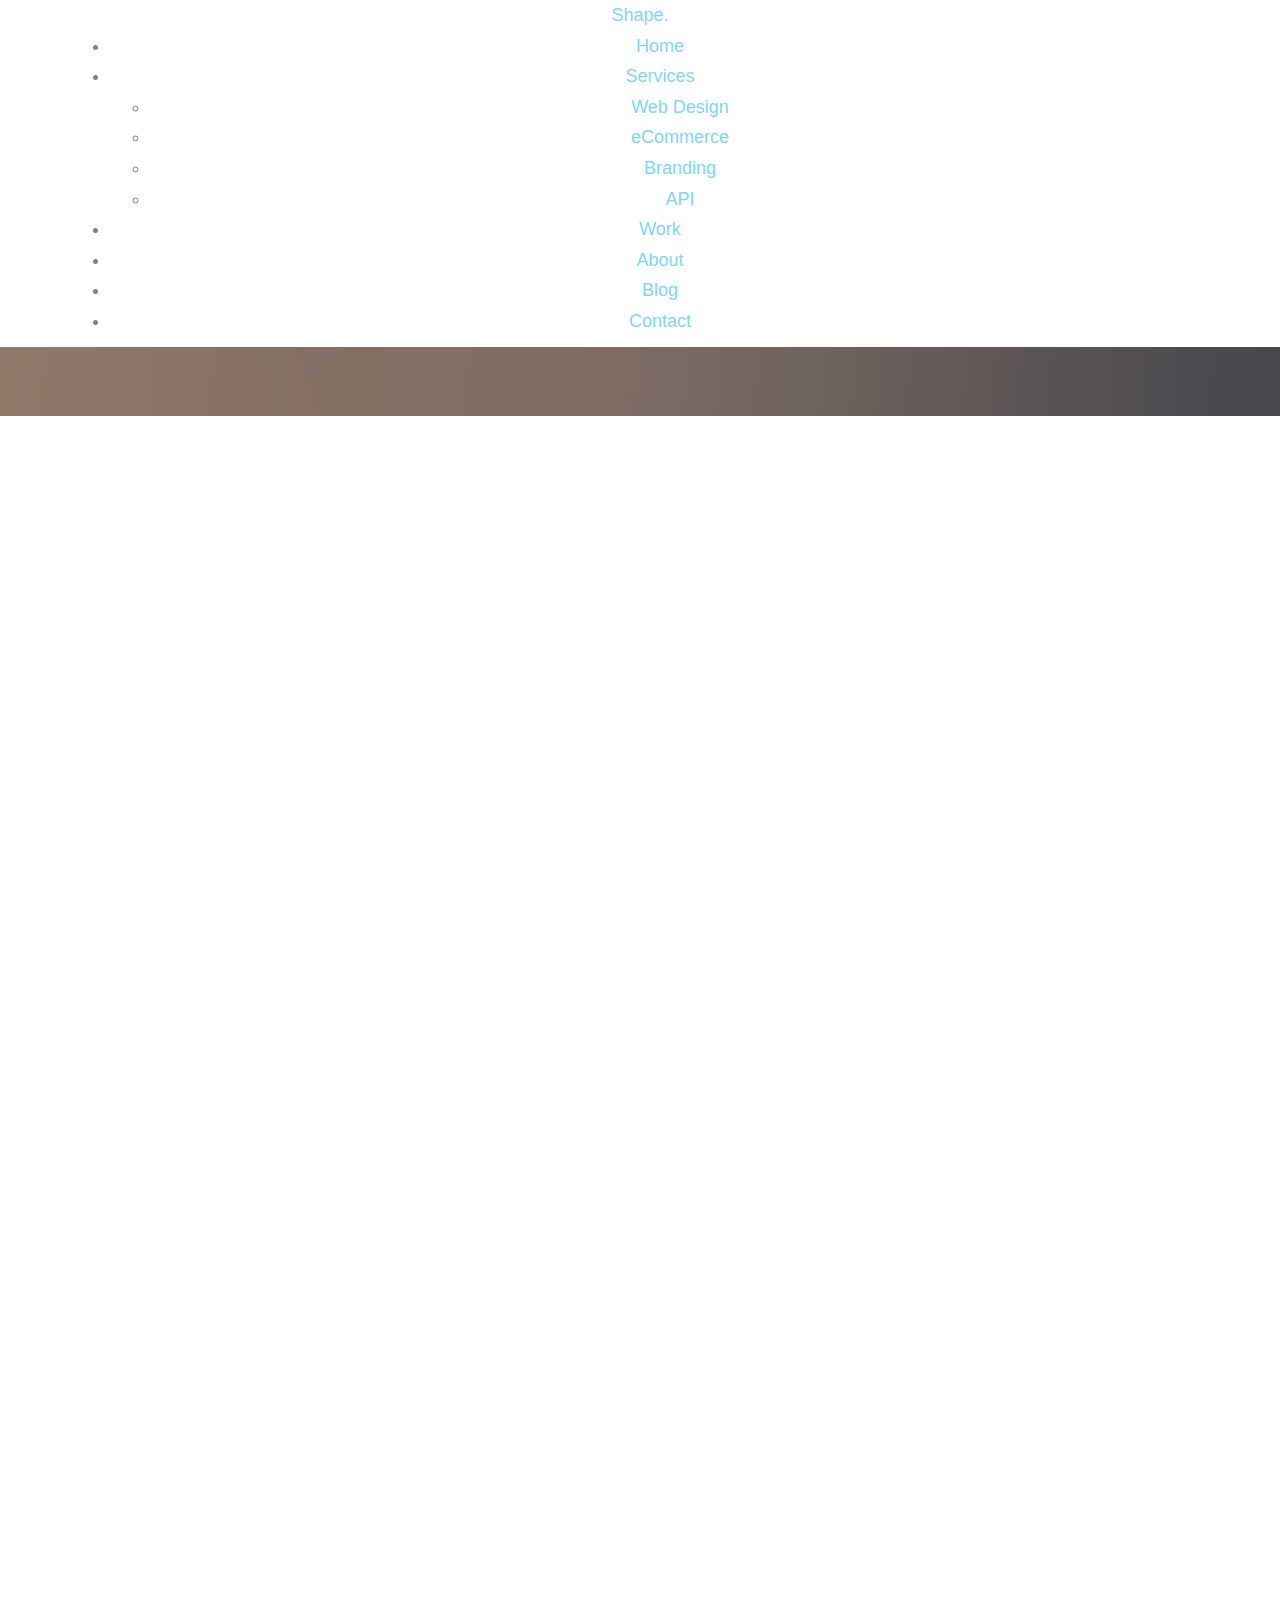
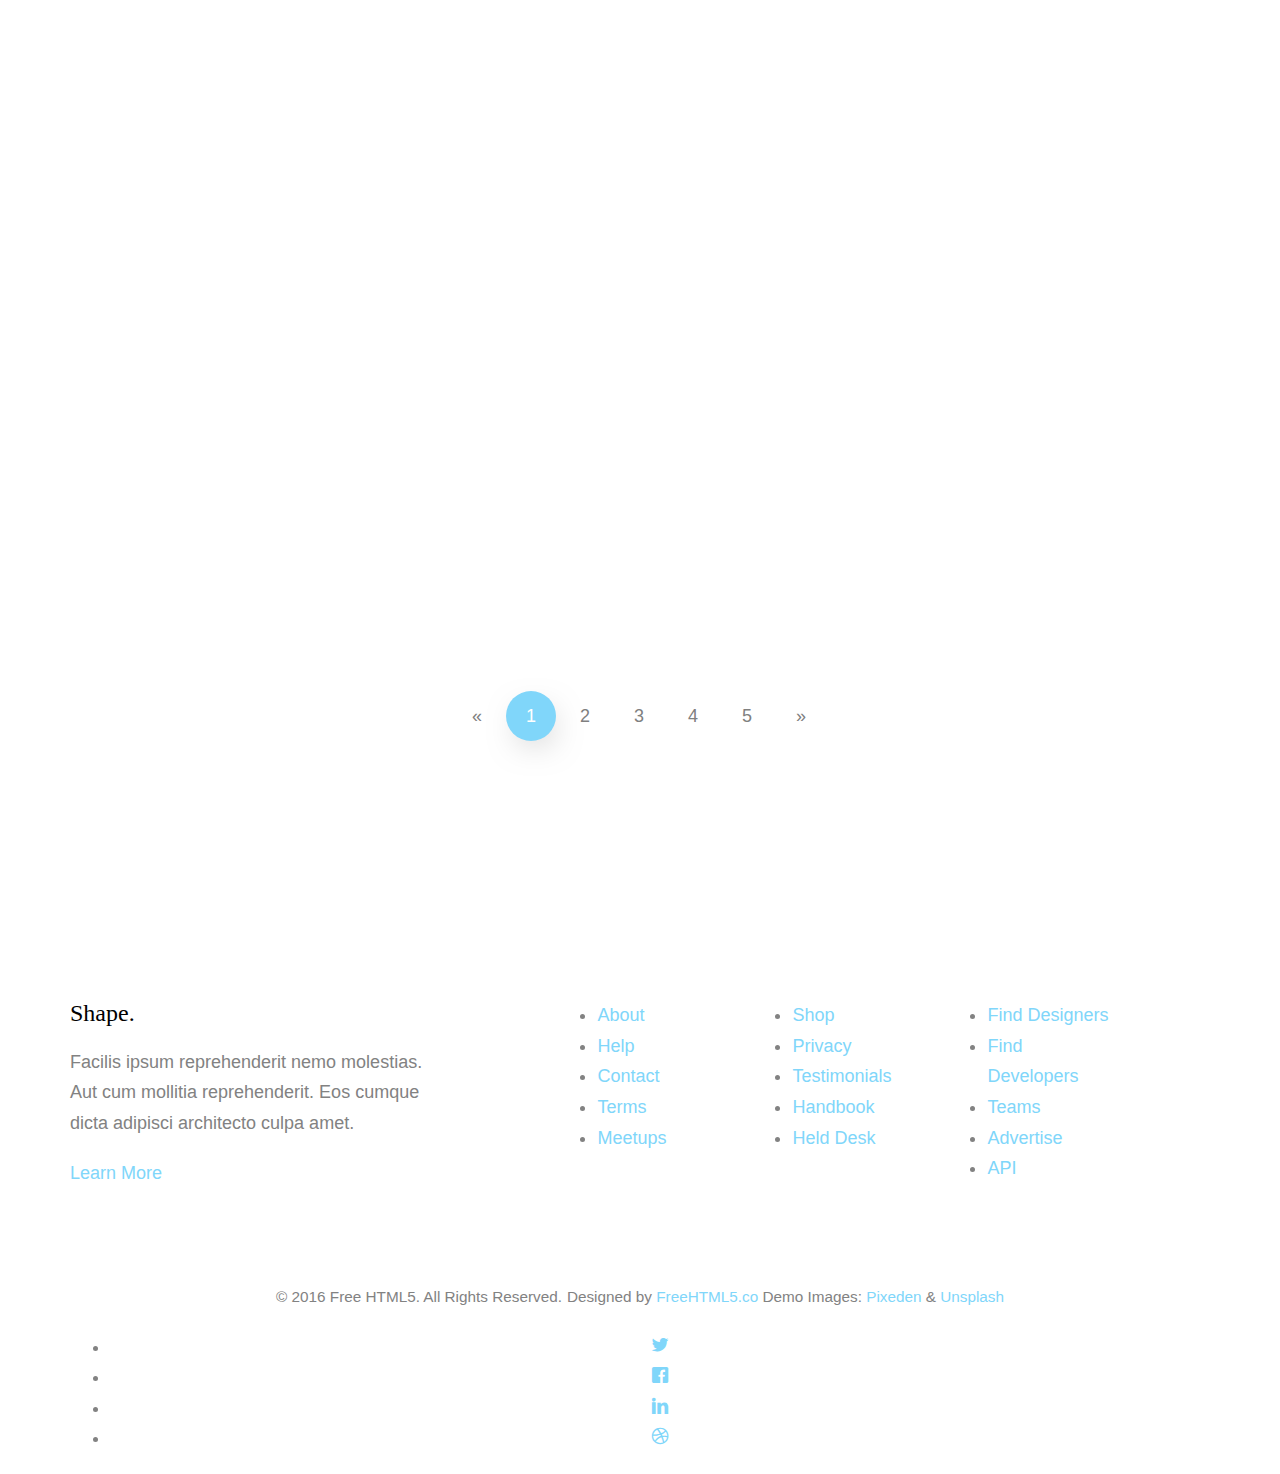
<file: blog.html>
<!DOCTYPE HTML>
<html>
	<head>
	<meta charset="utf-8">
	<meta http-equiv="X-UA-Compatible" content="IE=edge">
	<title>Shape &mdash; Free Website Template, Free HTML5 Template by FreeHTML5.co</title>
	<meta name="viewport" content="width=device-width, initial-scale=1">
	<meta name="description" content="Free HTML5 Website Template by FreeHTML5.co" />
	<meta name="keywords" content="free website templates, free html5, free template, free bootstrap, free website template, html5, css3, mobile first, responsive" />
	<meta name="author" content="FreeHTML5.co" />
	
	<!-- 
	//////////////////////////////////////////////////////

	FREE HTML5 TEMPLATE 
	DESIGNED & DEVELOPED by FreeHTML5.co
		
	Website: 		http://freehtml5.co/
	Email: 			info@freehtml5.co
	Twitter: 		http://twitter.com/fh5co
	Facebook: 		https://www.facebook.com/fh5co

	//////////////////////////////////////////////////////
	 -->

  	<!-- Facebook and Twitter integration -->
	<meta property="og:title" content=""/>
	<meta property="og:image" content=""/>
	<meta property="og:url" content=""/>
	<meta property="og:site_name" content=""/>
	<meta property="og:description" content=""/>
	<meta name="twitter:title" content="" />
	<meta name="twitter:image" content="" />
	<meta name="twitter:url" content="" />
	<meta name="twitter:card" content="" />

	<link href='https://fonts.googleapis.com/css?family=Work+Sans:400,300,600,400italic,700' rel='stylesheet' type='text/css'>
	
	<!-- Animate.css -->
	<link rel="stylesheet" href="css/animate.css">
	<!-- Icomoon Icon Fonts-->
	<link rel="stylesheet" href="css/icomoon.css">
	<!-- Bootstrap  -->
	<link rel="stylesheet" href="css/bootstrap.css">

	<!-- Magnific Popup -->
	<link rel="stylesheet" href="css/magnific-popup.css">

	<!-- Theme style  -->
	<link rel="stylesheet" href="css/style.css">

	<!-- Modernizr JS -->
	<script src="js/modernizr-2.6.2.min.js"></script>
	<!-- FOR IE9 below -->
	<!--[if lt IE 9]>
	<script src="js/respond.min.js"></script>
	<![endif]-->

	</head>
	<body>
		
	<div class="fh5co-loader"></div>
	
	<div id="page">
	<nav class="fh5co-nav" role="navigation">
		<div class="container">
			<div class="row">
				<div class="col-xs-12 text-center">
					<div id="fh5co-logo"><a href="index.html">Shape<span>.</span></a></div>
				</div>
				<div class="col-xs-12 text-center menu-1">
					<ul>
						<li><a href="index.html">Home</a></li>
						<li class="has-dropdown">
							<a href="services.html">Services</a>
							<ul class="dropdown">
								<li><a href="#">Web Design</a></li>
								<li><a href="#">eCommerce</a></li>
								<li><a href="#">Branding</a></li>
								<li><a href="#">API</a></li>
							</ul>
						</li>

						<li><a href="work.html">Work</a></li>
						<li><a href="about.html">About</a></li>
						<li class="active"><a href="blog.html">Blog</a></li>
						<li><a href="contact.html">Contact</a></li>
					</ul>
				</div>
			</div>
			
		</div>
	</nav>

	<header id="fh5co-header" class="fh5co-cover" role="banner" style="background-image:url(images/img_bg_1.jpg);">
		<div class="overlay"></div>
		<div class="container">
			<div class="row">
				<div class="col-md-12 col-md-offset-0 text-center">
					<div class="display-t">
						<div class="display-tc animate-box" data-animate-effect="fadeInUp">
							<h1 class="mb30">Our Blog</h1>
						</div>
					</div>
				</div>
			</div>
		</div>
	</header>

	

	<div id="fh5co-blog" class="fh5co-bg-section">
		<div class="container">
			<div class="row animate-box row-pb-md" data-animate-effect="fadeInUp">
				<div class="col-md-8 col-md-offset-2 text-center fh5co-heading">
					<span>Thoughts &amp; Ideas</span>
					<h2>Our Blog</h2>
					<p>Dignissimos asperiores vitae velit veniam totam fuga molestias accusamus alias autem provident. Odit ab aliquam dolor eius.</p>
				</div>
			</div>
			<div class="row">
				<div class="col-md-4 col-sm-4 animate-box" data-animate-effect="fadeInUp">
					<div class="fh5co-post">
						<span class="fh5co-date">Sep. 12th</span>
						<h3><a href="#">Web Design for the Future</a></h3>
						<p>Facilis ipsum reprehenderit nemo molestias. Aut cum mollitia reprehenderit. Eos cumque dicta adipisci architecto culpa amet.</p>
						<p class="author"><img src="images/person1.jpg" alt="Free HTML5 Bootstrap Template by FreeHTML5.co"> <cite> Mike Adam</cite></p>
					</div>
				</div>
				<div class="col-md-4 col-sm-4 animate-box" data-animate-effect="fadeInUp">
					<div class="fh5co-post">
						<span class="fh5co-date">Sep. 23rd</span>
						<h3><a href="#">Web Design for the Future</a></h3>
						<p>Facilis ipsum reprehenderit nemo molestias. Aut cum mollitia reprehenderit. Eos cumque dicta adipisci architecto culpa amet.</p>
						<p class="author"><img src="images/person1.jpg" alt="Free HTML5 Bootstrap Template by FreeHTML5.co"> <cite> Mike Adam</cite></p>
					</div>
				</div>
				<div class="col-md-4 col-sm-4 animate-box" data-animate-effect="fadeInUp">
					<div class="fh5co-post">
						<span class="fh5co-date">Sep. 24th</span>
						<h3><a href="#">Web Design for the Future</a></h3>
						<p>Facilis ipsum reprehenderit nemo molestias. Aut cum mollitia reprehenderit. Eos cumque dicta adipisci architecto culpa amet.</p>
						<p class="author"><img src="images/person1.jpg" alt="Free HTML5 Bootstrap Template by FreeHTML5.co"> <cite> Mike Adam</cite></p>
					</div>
				</div>

				<div class="col-md-4 col-sm-4 animate-box" data-animate-effect="fadeInUp">
					<div class="fh5co-post">
						<span class="fh5co-date">Sep. 12th</span>
						<h3><a href="#">Web Design for the Future</a></h3>
						<p>Facilis ipsum reprehenderit nemo molestias. Aut cum mollitia reprehenderit. Eos cumque dicta adipisci architecto culpa amet.</p>
						<p class="author"><img src="images/person1.jpg" alt="Free HTML5 Bootstrap Template by FreeHTML5.co"> <cite> Mike Adam</cite></p>
					</div>
				</div>
				<div class="col-md-4 col-sm-4 animate-box" data-animate-effect="fadeInUp">
					<div class="fh5co-post">
						<span class="fh5co-date">Sep. 23rd</span>
						<h3><a href="#">Web Design for the Future</a></h3>
						<p>Facilis ipsum reprehenderit nemo molestias. Aut cum mollitia reprehenderit. Eos cumque dicta adipisci architecto culpa amet.</p>
						<p class="author"><img src="images/person1.jpg" alt="Free HTML5 Bootstrap Template by FreeHTML5.co"> <cite> Mike Adam</cite></p>
					</div>
				</div>
				<div class="col-md-4 col-sm-4 animate-box" data-animate-effect="fadeInUp">
					<div class="fh5co-post">
						<span class="fh5co-date">Sep. 24th</span>
						<h3><a href="#">Web Design for the Future</a></h3>
						<p>Facilis ipsum reprehenderit nemo molestias. Aut cum mollitia reprehenderit. Eos cumque dicta adipisci architecto culpa amet.</p>
						<p class="author"><img src="images/person1.jpg" alt="Free HTML5 Bootstrap Template by FreeHTML5.co"> <cite> Mike Adam</cite></p>
					</div>
				</div>


				<div class="col-md-4 col-sm-4 animate-box" data-animate-effect="fadeInUp">
					<div class="fh5co-post">
						<span class="fh5co-date">Sep. 12th</span>
						<h3><a href="#">Web Design for the Future</a></h3>
						<p>Facilis ipsum reprehenderit nemo molestias. Aut cum mollitia reprehenderit. Eos cumque dicta adipisci architecto culpa amet.</p>
						<p class="author"><img src="images/person1.jpg" alt="Free HTML5 Bootstrap Template by FreeHTML5.co"> <cite> Mike Adam</cite></p>
					</div>
				</div>
				<div class="col-md-4 col-sm-4 animate-box" data-animate-effect="fadeInUp">
					<div class="fh5co-post">
						<span class="fh5co-date">Sep. 23rd</span>
						<h3><a href="#">Web Design for the Future</a></h3>
						<p>Facilis ipsum reprehenderit nemo molestias. Aut cum mollitia reprehenderit. Eos cumque dicta adipisci architecto culpa amet.</p>
						<p class="author"><img src="images/person1.jpg" alt="Free HTML5 Bootstrap Template by FreeHTML5.co"> <cite> Mike Adam</cite></p>
					</div>
				</div>
				<div class="col-md-4 col-sm-4 animate-box" data-animate-effect="fadeInUp">
					<div class="fh5co-post">
						<span class="fh5co-date">Sep. 24th</span>
						<h3><a href="#">Web Design for the Future</a></h3>
						<p>Facilis ipsum reprehenderit nemo molestias. Aut cum mollitia reprehenderit. Eos cumque dicta adipisci architecto culpa amet.</p>
						<p class="author"><img src="images/person1.jpg" alt="Free HTML5 Bootstrap Template by FreeHTML5.co"> <cite> Mike Adam</cite></p>
					</div>
				</div>

				<div class="col-md-12 text-center">
					<nav aria-label="Page navigation">
					  <ul class="pagination">
					    <li>
					      <a href="#" aria-label="Previous">
					        <span aria-hidden="true">&laquo;</span>
					      </a>
					    </li>
					    <li class="active"><a href="#">1</a></li>
					    <li><a href="#">2</a></li>
					    <li><a href="#">3</a></li>
					    <li><a href="#">4</a></li>
					    <li><a href="#">5</a></li>
					    <li>
					      <a href="#" aria-label="Next">
					        <span aria-hidden="true">&raquo;</span>
					      </a>
					    </li>
					  </ul>
					</nav>
				</div>
			</div>
		</div>
	</div>
	
	

	
	<div id="fh5co-started">
		<div class="container">
			<div class="row animate-box">
				<div class="col-md-8 col-md-offset-2 text-center fh5co-heading">
					<span>Let's work together</span>
					<h2>Start Your Project</h2>
					<p>Dignissimos asperiores vitae velit veniam totam fuga molestias accusamus alias autem provident. Odit ab aliquam dolor eius.</p>
					<p><button type="submit" class="btn btn-default">Get In Touch</button></p>
				</div>
			</div>
		</div>
	</div>

	<footer id="fh5co-footer" role="contentinfo">
		<div class="container">
			<div class="row row-pb-md">
				<div class="col-md-4 fh5co-widget ">
					<h3>Shape.</h3>
					<p>Facilis ipsum reprehenderit nemo molestias. Aut cum mollitia reprehenderit. Eos cumque dicta adipisci architecto culpa amet.</p>
					<p><a href="#">Learn More</a></p>
				</div>
				<div class="col-md-2 col-sm-4 col-xs-6 col-md-push-1 ">
					<ul class="fh5co-footer-links">
						<li><a href="#">About</a></li>
						<li><a href="#">Help</a></li>
						<li><a href="#">Contact</a></li>
						<li><a href="#">Terms</a></li>
						<li><a href="#">Meetups</a></li>
					</ul>
				</div>

				<div class="col-md-2 col-sm-4 col-xs-6 col-md-push-1 ">
					<ul class="fh5co-footer-links">
						<li><a href="#">Shop</a></li>
						<li><a href="#">Privacy</a></li>
						<li><a href="#">Testimonials</a></li>
						<li><a href="#">Handbook</a></li>
						<li><a href="#">Held Desk</a></li>
					</ul>
				</div>

				<div class="col-md-2 col-sm-4 col-xs-6 col-md-push-1 ">
					<ul class="fh5co-footer-links">
						<li><a href="#">Find Designers</a></li>
						<li><a href="#">Find Developers</a></li>
						<li><a href="#">Teams</a></li>
						<li><a href="#">Advertise</a></li>
						<li><a href="#">API</a></li>
					</ul>
				</div>
			</div>

			<div class="row copyright">
				<div class="col-md-12 text-center">
					<p>
						<small class="block">&copy; 2016 Free HTML5. All Rights Reserved.</small> 
						<small class="block">Designed by <a href="http://freehtml5.co/" target="_blank">FreeHTML5.co</a> Demo Images: <a href="http://pixeden.com/" target="_blank">Pixeden</a> &amp; <a href="http://unsplash.com/" target="_blank">Unsplash</a></small>
					</p>
					<p>
						<ul class="fh5co-social-icons">
							<li><a href="#"><i class="icon-twitter"></i></a></li>
							<li><a href="#"><i class="icon-facebook"></i></a></li>
							<li><a href="#"><i class="icon-linkedin"></i></a></li>
							<li><a href="#"><i class="icon-dribbble"></i></a></li>
						</ul>
					</p>
				</div>
			</div>

		</div>
	</footer>
	</div>

	<div class="gototop js-top">
		<a href="#" class="js-gotop"><i class="icon-arrow-up"></i></a>
	</div>
	
	<!-- jQuery -->
	<script src="js/jquery.min.js"></script>
	<!-- jQuery Easing -->
	<script src="js/jquery.easing.1.3.js"></script>
	<!-- Bootstrap -->
	<script src="js/bootstrap.min.js"></script>
	<!-- Waypoints -->
	<script src="js/jquery.waypoints.min.js"></script>
	<!-- countTo -->
	<script src="js/jquery.countTo.js"></script>
	<!-- Magnific Popup -->
	<script src="js/jquery.magnific-popup.min.js"></script>
	<script src="js/magnific-popup-options.js"></script>
	<!-- Main -->
	<script src="js/main.js"></script>

	</body>
</html>
</file>
<file: css/icomoon.css>
@font-face {
  font-family: 'icomoon';
  src:  url('../fonts/icomoon/icomoon.eot?6iuir');
  src:  url('../fonts/icomoon/icomoon.eot?6iuir#iefix') format('embedded-opentype'),
    url('../fonts/icomoon/icomoon.ttf?6iuir') format('truetype'),
    url('../fonts/icomoon/icomoon.woff?6iuir') format('woff'),
    url('../fonts/icomoon/icomoon.svg?6iuir#icomoon') format('svg');
  font-weight: normal;
  font-style: normal;
}

[class^="icon-"], [class*=" icon-"] {
  /* use !important to prevent issues with browser extensions that change fonts */
  font-family: 'icomoon' !important;
  speak: none;
  font-style: normal;
  font-weight: normal;
  font-variant: normal;
  text-transform: none;
  line-height: 1;

  /* Better Font Rendering =========== */
  -webkit-font-smoothing: antialiased;
  -moz-osx-font-smoothing: grayscale;
}

.icon-eye:before {
  content: "\e000";
}
.icon-paper-clip:before {
  content: "\e001";
}
.icon-mail:before {
  content: "\e002";
}
.icon-toggle:before {
  content: "\e003";
}
.icon-layout:before {
  content: "\e004";
}
.icon-link:before {
  content: "\e005";
}
.icon-bell:before {
  content: "\e006";
}
.icon-lock:before {
  content: "\e007";
}
.icon-unlock:before {
  content: "\e008";
}
.icon-ribbon:before {
  content: "\e009";
}
.icon-image:before {
  content: "\e010";
}
.icon-signal:before {
  content: "\e011";
}
.icon-target:before {
  content: "\e012";
}
.icon-clipboard:before {
  content: "\e013";
}
.icon-clock:before {
  content: "\e014";
}
.icon-watch:before {
  content: "\e015";
}
.icon-air-play:before {
  content: "\e016";
}
.icon-camera:before {
  content: "\e017";
}
.icon-video:before {
  content: "\e018";
}
.icon-disc:before {
  content: "\e019";
}
.icon-printer:before {
  content: "\e020";
}
.icon-monitor:before {
  content: "\e021";
}
.icon-server:before {
  content: "\e022";
}
.icon-cog:before {
  content: "\e023";
}
.icon-heart:before {
  content: "\e024";
}
.icon-paragraph:before {
  content: "\e025";
}
.icon-align-justify:before {
  content: "\e026";
}
.icon-align-left:before {
  content: "\e027";
}
.icon-align-center:before {
  content: "\e028";
}
.icon-align-right:before {
  content: "\e029";
}
.icon-book:before {
  content: "\e030";
}
.icon-layers:before {
  content: "\e031";
}
.icon-stack:before {
  content: "\e032";
}
.icon-stack-2:before {
  content: "\e033";
}
.icon-paper:before {
  content: "\e034";
}
.icon-paper-stack:before {
  content: "\e035";
}
.icon-search:before {
  content: "\e036";
}
.icon-zoom-in:before {
  content: "\e037";
}
.icon-zoom-out:before {
  content: "\e038";
}
.icon-reply:before {
  content: "\e039";
}
.icon-circle-plus:before {
  content: "\e040";
}
.icon-circle-minus:before {
  content: "\e041";
}
.icon-circle-check:before {
  content: "\e042";
}
.icon-circle-cross:before {
  content: "\e043";
}
.icon-square-plus:before {
  content: "\e044";
}
.icon-square-minus:before {
  content: "\e045";
}
.icon-square-check:before {
  content: "\e046";
}
.icon-square-cross:before {
  content: "\e047";
}
.icon-microphone:before {
  content: "\e048";
}
.icon-record:before {
  content: "\e049";
}
.icon-skip-back:before {
  content: "\e050";
}
.icon-rewind:before {
  content: "\e051";
}
.icon-play:before {
  content: "\e052";
}
.icon-pause:before {
  content: "\e053";
}
.icon-stop:before {
  content: "\e054";
}
.icon-fast-forward:before {
  content: "\e055";
}
.icon-skip-forward:before {
  content: "\e056";
}
.icon-shuffle:before {
  content: "\e057";
}
.icon-repeat:before {
  content: "\e058";
}
.icon-folder:before {
  content: "\e059";
}
.icon-umbrella:before {
  content: "\e060";
}
.icon-moon:before {
  content: "\e061";
}
.icon-thermometer:before {
  content: "\e062";
}
.icon-drop:before {
  content: "\e063";
}
.icon-sun:before {
  content: "\e064";
}
.icon-cloud:before {
  content: "\e065";
}
.icon-cloud-upload:before {
  content: "\e066";
}
.icon-cloud-download:before {
  content: "\e067";
}
.icon-upload:before {
  content: "\e068";
}
.icon-download:before {
  content: "\e069";
}
.icon-location:before {
  content: "\e070";
}
.icon-location-2:before {
  content: "\e071";
}
.icon-map:before {
  content: "\e072";
}
.icon-battery:before {
  content: "\e073";
}
.icon-head:before {
  content: "\e074";
}
.icon-briefcase:before {
  content: "\e075";
}
.icon-speech-bubble:before {
  content: "\e076";
}
.icon-anchor:before {
  content: "\e077";
}
.icon-globe:before {
  content: "\e078";
}
.icon-box:before {
  content: "\e079";
}
.icon-reload:before {
  content: "\e080";
}
.icon-share:before {
  content: "\e081";
}
.icon-marquee:before {
  content: "\e082";
}
.icon-marquee-plus:before {
  content: "\e083";
}
.icon-marquee-minus:before {
  content: "\e084";
}
.icon-tag:before {
  content: "\e085";
}
.icon-power:before {
  content: "\e086";
}
.icon-command:before {
  content: "\e087";
}
.icon-alt:before {
  content: "\e088";
}
.icon-esc:before {
  content: "\e089";
}
.icon-bar-graph:before {
  content: "\e090";
}
.icon-bar-graph-2:before {
  content: "\e091";
}
.icon-pie-graph:before {
  content: "\e092";
}
.icon-star:before {
  content: "\e093";
}
.icon-arrow-left:before {
  content: "\e094";
}
.icon-arrow-right:before {
  content: "\e095";
}
.icon-arrow-up:before {
  content: "\e096";
}
.icon-arrow-down:before {
  content: "\e097";
}
.icon-volume:before {
  content: "\e098";
}
.icon-mute:before {
  content: "\e099";
}
.icon-content-right:before {
  content: "\e100";
}
.icon-content-left:before {
  content: "\e101";
}
.icon-grid:before {
  content: "\e102";
}
.icon-grid-2:before {
  content: "\e103";
}
.icon-columns:before {
  content: "\e104";
}
.icon-loader:before {
  content: "\e105";
}
.icon-bag:before {
  content: "\e106";
}
.icon-ban:before {
  content: "\e107";
}
.icon-flag:before {
  content: "\e108";
}
.icon-trash:before {
  content: "\e109";
}
.icon-expand:before {
  content: "\e110";
}
.icon-contract:before {
  content: "\e111";
}
.icon-maximize:before {
  content: "\e112";
}
.icon-minimize:before {
  content: "\e113";
}
.icon-plus:before {
  content: "\e114";
}
.icon-minus:before {
  content: "\e115";
}
.icon-check:before {
  content: "\e116";
}
.icon-cross:before {
  content: "\e117";
}
.icon-move:before {
  content: "\e118";
}
.icon-delete:before {
  content: "\e119";
}
.icon-menu:before {
  content: "\e120";
}
.icon-archive:before {
  content: "\e121";
}
.icon-inbox:before {
  content: "\e122";
}
.icon-outbox:before {
  content: "\e123";
}
.icon-file:before {
  content: "\e124";
}
.icon-file-add:before {
  content: "\e125";
}
.icon-file-subtract:before {
  content: "\e126";
}
.icon-help:before {
  content: "\e127";
}
.icon-open:before {
  content: "\e128";
}
.icon-ellipsis:before {
  content: "\e129";
}
.icon-add-to-list:before {
  content: "\e900";
}
.icon-classic-computer:before {
  content: "\e901";
}
.icon-controller-fast-backward:before {
  content: "\e902";
}
.icon-creative-commons-attribution:before {
  content: "\e903";
}
.icon-creative-commons-noderivs:before {
  content: "\e904";
}
.icon-creative-commons-noncommercial-eu:before {
  content: "\e905";
}
.icon-creative-commons-noncommercial-us:before {
  content: "\e906";
}
.icon-creative-commons-public-domain:before {
  content: "\e907";
}
.icon-creative-commons-remix:before {
  content: "\e908";
}
.icon-creative-commons-share:before {
  content: "\e909";
}
.icon-creative-commons-sharealike:before {
  content: "\e90a";
}
.icon-creative-commons:before {
  content: "\e90b";
}
.icon-document-landscape:before {
  content: "\e90c";
}
.icon-remove-user:before {
  content: "\e90d";
}
.icon-warning:before {
  content: "\e90e";
}
.icon-arrow-bold-down:before {
  content: "\e90f";
}
.icon-arrow-bold-left:before {
  content: "\e910";
}
.icon-arrow-bold-right:before {
  content: "\e911";
}
.icon-arrow-bold-up:before {
  content: "\e912";
}
.icon-arrow-down2:before {
  content: "\e913";
}
.icon-arrow-left2:before {
  content: "\e914";
}
.icon-arrow-long-down:before {
  content: "\e915";
}
.icon-arrow-long-left:before {
  content: "\e916";
}
.icon-arrow-long-right:before {
  content: "\e917";
}
.icon-arrow-long-up:before {
  content: "\e918";
}
.icon-arrow-right2:before {
  content: "\e919";
}
.icon-arrow-up2:before {
  content: "\e91a";
}
.icon-arrow-with-circle-down:before {
  content: "\e91b";
}
.icon-arrow-with-circle-left:before {
  content: "\e91c";
}
.icon-arrow-with-circle-right:before {
  content: "\e91d";
}
.icon-arrow-with-circle-up:before {
  content: "\e91e";
}
.icon-bookmark:before {
  content: "\e91f";
}
.icon-bookmarks:before {
  content: "\e920";
}
.icon-chevron-down:before {
  content: "\e921";
}
.icon-chevron-left:before {
  content: "\e922";
}
.icon-chevron-right:before {
  content: "\e923";
}
.icon-chevron-small-down:before {
  content: "\e924";
}
.icon-chevron-small-left:before {
  content: "\e925";
}
.icon-chevron-small-right:before {
  content: "\e926";
}
.icon-chevron-small-up:before {
  content: "\e927";
}
.icon-chevron-thin-down:before {
  content: "\e928";
}
.icon-chevron-thin-left:before {
  content: "\e929";
}
.icon-chevron-thin-right:before {
  content: "\e92a";
}
.icon-chevron-thin-up:before {
  content: "\e92b";
}
.icon-chevron-up:before {
  content: "\e92c";
}
.icon-chevron-with-circle-down:before {
  content: "\e92d";
}
.icon-chevron-with-circle-left:before {
  content: "\e92e";
}
.icon-chevron-with-circle-right:before {
  content: "\e92f";
}
.icon-chevron-with-circle-up:before {
  content: "\e930";
}
.icon-cloud2:before {
  content: "\e931";
}
.icon-controller-fast-forward:before {
  content: "\e932";
}
.icon-controller-jump-to-start:before {
  content: "\e933";
}
.icon-controller-next:before {
  content: "\e934";
}
.icon-controller-paus:before {
  content: "\e935";
}
.icon-controller-play:before {
  content: "\e936";
}
.icon-controller-record:before {
  content: "\e937";
}
.icon-controller-stop:before {
  content: "\e938";
}
.icon-controller-volume:before {
  content: "\e939";
}
.icon-dot-single:before {
  content: "\e93a";
}
.icon-dots-three-horizontal:before {
  content: "\e93b";
}
.icon-dots-three-vertical:before {
  content: "\e93c";
}
.icon-dots-two-horizontal:before {
  content: "\e93d";
}
.icon-dots-two-vertical:before {
  content: "\e93e";
}
.icon-download2:before {
  content: "\e93f";
}
.icon-emoji-flirt:before {
  content: "\e940";
}
.icon-flow-branch:before {
  content: "\e941";
}
.icon-flow-cascade:before {
  content: "\e942";
}
.icon-flow-line:before {
  content: "\e943";
}
.icon-flow-parallel:before {
  content: "\e944";
}
.icon-flow-tree:before {
  content: "\e945";
}
.icon-install:before {
  content: "\e946";
}
.icon-layers2:before {
  content: "\e947";
}
.icon-open-book:before {
  content: "\e948";
}
.icon-resize-100:before {
  content: "\e949";
}
.icon-resize-full-screen:before {
  content: "\e94a";
}
.icon-save:before {
  content: "\e94b";
}
.icon-select-arrows:before {
  content: "\e94c";
}
.icon-sound-mute:before {
  content: "\e94d";
}
.icon-sound:before {
  content: "\e94e";
}
.icon-trash2:before {
  content: "\e94f";
}
.icon-triangle-down:before {
  content: "\e950";
}
.icon-triangle-left:before {
  content: "\e951";
}
.icon-triangle-right:before {
  content: "\e952";
}
.icon-triangle-up:before {
  content: "\e953";
}
.icon-uninstall:before {
  content: "\e954";
}
.icon-upload-to-cloud:before {
  content: "\e955";
}
.icon-upload2:before {
  content: "\e956";
}
.icon-add-user:before {
  content: "\e957";
}
.icon-address:before {
  content: "\e958";
}
.icon-adjust:before {
  content: "\e959";
}
.icon-air:before {
  content: "\e95a";
}
.icon-aircraft-landing:before {
  content: "\e95b";
}
.icon-aircraft-take-off:before {
  content: "\e95c";
}
.icon-aircraft:before {
  content: "\e95d";
}
.icon-align-bottom:before {
  content: "\e95e";
}
.icon-align-horizontal-middle:before {
  content: "\e95f";
}
.icon-align-left2:before {
  content: "\e960";
}
.icon-align-right2:before {
  content: "\e961";
}
.icon-align-top:before {
  content: "\e962";
}
.icon-align-vertical-middle:before {
  content: "\e963";
}
.icon-archive2:before {
  content: "\e964";
}
.icon-area-graph:before {
  content: "\e965";
}
.icon-attachment:before {
  content: "\e966";
}
.icon-awareness-ribbon:before {
  content: "\e967";
}
.icon-back-in-time:before {
  content: "\e968";
}
.icon-back:before {
  content: "\e969";
}
.icon-bar-graph2:before {
  content: "\e96a";
}
.icon-battery2:before {
  content: "\e96b";
}
.icon-beamed-note:before {
  content: "\e96c";
}
.icon-bell2:before {
  content: "\e96d";
}
.icon-blackboard:before {
  content: "\e96e";
}
.icon-block:before {
  content: "\e96f";
}
.icon-book2:before {
  content: "\e970";
}
.icon-bowl:before {
  content: "\e971";
}
.icon-box2:before {
  content: "\e972";
}
.icon-briefcase2:before {
  content: "\e973";
}
.icon-browser:before {
  content: "\e974";
}
.icon-brush:before {
  content: "\e975";
}
.icon-bucket:before {
  content: "\e976";
}
.icon-cake:before {
  content: "\e977";
}
.icon-calculator:before {
  content: "\e978";
}
.icon-calendar:before {
  content: "\e979";
}
.icon-camera2:before {
  content: "\e97a";
}
.icon-ccw:before {
  content: "\e97b";
}
.icon-chat:before {
  content: "\e97c";
}
.icon-check2:before {
  content: "\e97d";
}
.icon-circle-with-cross:before {
  content: "\e97e";
}
.icon-circle-with-minus:before {
  content: "\e97f";
}
.icon-circle-with-plus:before {
  content: "\e980";
}
.icon-circle:before {
  content: "\e981";
}
.icon-circular-graph:before {
  content: "\e982";
}
.icon-clapperboard:before {
  content: "\e983";
}
.icon-clipboard2:before {
  content: "\e984";
}
.icon-clock2:before {
  content: "\e985";
}
.icon-code:before {
  content: "\e986";
}
.icon-cog2:before {
  content: "\e987";
}
.icon-colours:before {
  content: "\e988";
}
.icon-compass:before {
  content: "\e989";
}
.icon-copy:before {
  content: "\e98a";
}
.icon-credit-card:before {
  content: "\e98b";
}
.icon-credit:before {
  content: "\e98c";
}
.icon-cross2:before {
  content: "\e98d";
}
.icon-cup:before {
  content: "\e98e";
}
.icon-cw:before {
  content: "\e98f";
}
.icon-cycle:before {
  content: "\e990";
}
.icon-database:before {
  content: "\e991";
}
.icon-dial-pad:before {
  content: "\e992";
}
.icon-direction:before {
  content: "\e993";
}
.icon-document:before {
  content: "\e994";
}
.icon-documents:before {
  content: "\e995";
}
.icon-drink:before {
  content: "\e996";
}
.icon-drive:before {
  content: "\e997";
}
.icon-drop2:before {
  content: "\e998";
}
.icon-edit:before {
  content: "\e999";
}
.icon-email:before {
  content: "\e99a";
}
.icon-emoji-happy:before {
  content: "\e99b";
}
.icon-emoji-neutral:before {
  content: "\e99c";
}
.icon-emoji-sad:before {
  content: "\e99d";
}
.icon-erase:before {
  content: "\e99e";
}
.icon-eraser:before {
  content: "\e99f";
}
.icon-export:before {
  content: "\e9a0";
}
.icon-eye2:before {
  content: "\e9a1";
}
.icon-feather:before {
  content: "\e9a2";
}
.icon-flag2:before {
  content: "\e9a3";
}
.icon-flash:before {
  content: "\e9a4";
}
.icon-flashlight:before {
  content: "\e9a5";
}
.icon-flat-brush:before {
  content: "\e9a6";
}
.icon-folder-images:before {
  content: "\e9a7";
}
.icon-folder-music:before {
  content: "\e9a8";
}
.icon-folder-video:before {
  content: "\e9a9";
}
.icon-folder2:before {
  content: "\e9aa";
}
.icon-forward:before {
  content: "\e9ab";
}
.icon-funnel:before {
  content: "\e9ac";
}
.icon-game-controller:before {
  content: "\e9ad";
}
.icon-gauge:before {
  content: "\e9ae";
}
.icon-globe2:before {
  content: "\e9af";
}
.icon-graduation-cap:before {
  content: "\e9b0";
}
.icon-grid2:before {
  content: "\e9b1";
}
.icon-hair-cross:before {
  content: "\e9b2";
}
.icon-hand:before {
  content: "\e9b3";
}
.icon-heart-outlined:before {
  content: "\e9b4";
}
.icon-heart2:before {
  content: "\e9b5";
}
.icon-help-with-circle:before {
  content: "\e9b6";
}
.icon-help2:before {
  content: "\e9b7";
}
.icon-home:before {
  content: "\e9b8";
}
.icon-hour-glass:before {
  content: "\e9b9";
}
.icon-image-inverted:before {
  content: "\e9ba";
}
.icon-image2:before {
  content: "\e9bb";
}
.icon-images:before {
  content: "\e9bc";
}
.icon-inbox2:before {
  content: "\e9bd";
}
.icon-infinity:before {
  content: "\e9be";
}
.icon-info-with-circle:before {
  content: "\e9bf";
}
.icon-info:before {
  content: "\e9c0";
}
.icon-key:before {
  content: "\e9c1";
}
.icon-keyboard:before {
  content: "\e9c2";
}
.icon-lab-flask:before {
  content: "\e9c3";
}
.icon-landline:before {
  content: "\e9c4";
}
.icon-language:before {
  content: "\e9c5";
}
.icon-laptop:before {
  content: "\e9c6";
}
.icon-leaf:before {
  content: "\e9c7";
}
.icon-level-down:before {
  content: "\e9c8";
}
.icon-level-up:before {
  content: "\e9c9";
}
.icon-lifebuoy:before {
  content: "\e9ca";
}
.icon-light-bulb:before {
  content: "\e9cb";
}
.icon-light-down:before {
  content: "\e9cc";
}
.icon-light-up:before {
  content: "\e9cd";
}
.icon-line-graph:before {
  content: "\e9ce";
}
.icon-link2:before {
  content: "\e9cf";
}
.icon-list:before {
  content: "\e9d0";
}
.icon-location-pin:before {
  content: "\e9d1";
}
.icon-location2:before {
  content: "\e9d2";
}
.icon-lock-open:before {
  content: "\e9d3";
}
.icon-lock2:before {
  content: "\e9d4";
}
.icon-log-out:before {
  content: "\e9d5";
}
.icon-login:before {
  content: "\e9d6";
}
.icon-loop:before {
  content: "\e9d7";
}
.icon-magnet:before {
  content: "\e9d8";
}
.icon-magnifying-glass:before {
  content: "\e9d9";
}
.icon-mail2:before {
  content: "\e9da";
}
.icon-man:before {
  content: "\e9db";
}
.icon-map2:before {
  content: "\e9dc";
}
.icon-mask:before {
  content: "\e9dd";
}
.icon-medal:before {
  content: "\e9de";
}
.icon-megaphone:before {
  content: "\e9df";
}
.icon-menu2:before {
  content: "\e9e0";
}
.icon-message:before {
  content: "\e9e1";
}
.icon-mic:before {
  content: "\e9e2";
}
.icon-minus2:before {
  content: "\e9e3";
}
.icon-mobile:before {
  content: "\e9e4";
}
.icon-modern-mic:before {
  content: "\e9e5";
}
.icon-moon2:before {
  content: "\e9e6";
}
.icon-mouse:before {
  content: "\e9e7";
}
.icon-music:before {
  content: "\e9e8";
}
.icon-network:before {
  content: "\e9e9";
}
.icon-new-message:before {
  content: "\e9ea";
}
.icon-new:before {
  content: "\e9eb";
}
.icon-news:before {
  content: "\e9ec";
}
.icon-note:before {
  content: "\e9ed";
}
.icon-notification:before {
  content: "\e9ee";
}
.icon-old-mobile:before {
  content: "\e9ef";
}
.icon-old-phone:before {
  content: "\e9f0";
}
.icon-palette:before {
  content: "\e9f1";
}
.icon-paper-plane:before {
  content: "\e9f2";
}
.icon-pencil:before {
  content: "\e9f3";
}
.icon-phone:before {
  content: "\e9f4";
}
.icon-pie-chart:before {
  content: "\e9f5";
}
.icon-pin:before {
  content: "\e9f6";
}
.icon-plus2:before {
  content: "\e9f7";
}
.icon-popup:before {
  content: "\e9f8";
}
.icon-power-plug:before {
  content: "\e9f9";
}
.icon-price-ribbon:before {
  content: "\e9fa";
}
.icon-price-tag:before {
  content: "\e9fb";
}
.icon-print:before {
  content: "\e9fc";
}
.icon-progress-empty:before {
  content: "\e9fd";
}
.icon-progress-full:before {
  content: "\e9fe";
}
.icon-progress-one:before {
  content: "\e9ff";
}
.icon-progress-two:before {
  content: "\ea00";
}
.icon-publish:before {
  content: "\ea01";
}
.icon-quote:before {
  content: "\ea02";
}
.icon-radio:before {
  content: "\ea03";
}
.icon-reply-all:before {
  content: "\ea04";
}
.icon-reply2:before {
  content: "\ea05";
}
.icon-retweet:before {
  content: "\ea06";
}
.icon-rocket:before {
  content: "\ea07";
}
.icon-round-brush:before {
  content: "\ea08";
}
.icon-rss:before {
  content: "\ea09";
}
.icon-ruler:before {
  content: "\ea0a";
}
.icon-scissors:before {
  content: "\ea0b";
}
.icon-share-alternitive:before {
  content: "\ea0c";
}
.icon-share2:before {
  content: "\ea0d";
}
.icon-shareable:before {
  content: "\ea0e";
}
.icon-shield:before {
  content: "\ea0f";
}
.icon-shop:before {
  content: "\ea10";
}
.icon-shopping-bag:before {
  content: "\ea11";
}
.icon-shopping-basket:before {
  content: "\ea12";
}
.icon-shopping-cart:before {
  content: "\ea13";
}
.icon-shuffle2:before {
  content: "\ea14";
}
.icon-signal2:before {
  content: "\ea15";
}
.icon-sound-mix:before {
  content: "\ea16";
}
.icon-sports-club:before {
  content: "\ea17";
}
.icon-spreadsheet:before {
  content: "\ea18";
}
.icon-squared-cross:before {
  content: "\ea19";
}
.icon-squared-minus:before {
  content: "\ea1a";
}
.icon-squared-plus:before {
  content: "\ea1b";
}
.icon-star-outlined:before {
  content: "\ea1c";
}
.icon-star2:before {
  content: "\ea1d";
}
.icon-stopwatch:before {
  content: "\ea1e";
}
.icon-suitcase:before {
  content: "\ea1f";
}
.icon-swap:before {
  content: "\ea20";
}
.icon-sweden:before {
  content: "\ea21";
}
.icon-switch:before {
  content: "\ea22";
}
.icon-tablet:before {
  content: "\ea23";
}
.icon-tag2:before {
  content: "\ea24";
}
.icon-text-document-inverted:before {
  content: "\ea25";
}
.icon-text-document:before {
  content: "\ea26";
}
.icon-text:before {
  content: "\ea27";
}
.icon-thermometer2:before {
  content: "\ea28";
}
.icon-thumbs-down:before {
  content: "\ea29";
}
.icon-thumbs-up:before {
  content: "\ea2a";
}
.icon-thunder-cloud:before {
  content: "\ea2b";
}
.icon-ticket:before {
  content: "\ea2c";
}
.icon-time-slot:before {
  content: "\ea2d";
}
.icon-tools:before {
  content: "\ea2e";
}
.icon-traffic-cone:before {
  content: "\ea2f";
}
.icon-tree:before {
  content: "\ea30";
}
.icon-trophy:before {
  content: "\ea31";
}
.icon-tv:before {
  content: "\ea32";
}
.icon-typing:before {
  content: "\ea33";
}
.icon-unread:before {
  content: "\ea34";
}
.icon-untag:before {
  content: "\ea35";
}
.icon-user:before {
  content: "\ea36";
}
.icon-users:before {
  content: "\ea37";
}
.icon-v-card:before {
  content: "\ea38";
}
.icon-video2:before {
  content: "\ea39";
}
.icon-vinyl:before {
  content: "\ea3a";
}
.icon-voicemail:before {
  content: "\ea3b";
}
.icon-wallet:before {
  content: "\ea3c";
}
.icon-water:before {
  content: "\ea3d";
}
.icon-px-with-circle:before {
  content: "\ea3e";
}
.icon-px:before {
  content: "\ea3f";
}
.icon-basecamp:before {
  content: "\ea40";
}
.icon-behance:before {
  content: "\ea41";
}
.icon-creative-cloud:before {
  content: "\ea42";
}
.icon-dropbox:before {
  content: "\ea43";
}
.icon-evernote:before {
  content: "\ea44";
}
.icon-flattr:before {
  content: "\ea45";
}
.icon-foursquare:before {
  content: "\ea46";
}
.icon-google-drive:before {
  content: "\ea47";
}
.icon-google-hangouts:before {
  content: "\ea48";
}
.icon-grooveshark:before {
  content: "\ea49";
}
.icon-icloud:before {
  content: "\ea4a";
}
.icon-mixi:before {
  content: "\ea4b";
}
.icon-onedrive:before {
  content: "\ea4c";
}
.icon-paypal:before {
  content: "\ea4d";
}
.icon-picasa:before {
  content: "\ea4e";
}
.icon-qq:before {
  content: "\ea4f";
}
.icon-rdio-with-circle:before {
  content: "\ea50";
}
.icon-renren:before {
  content: "\ea51";
}
.icon-scribd:before {
  content: "\ea52";
}
.icon-sina-weibo:before {
  content: "\ea53";
}
.icon-skype-with-circle:before {
  content: "\ea54";
}
.icon-skype:before {
  content: "\ea55";
}
.icon-slideshare:before {
  content: "\ea56";
}
.icon-smashing:before {
  content: "\ea57";
}
.icon-soundcloud:before {
  content: "\ea58";
}
.icon-spotify-with-circle:before {
  content: "\ea59";
}
.icon-spotify:before {
  content: "\ea5a";
}
.icon-swarm:before {
  content: "\ea5b";
}
.icon-vine-with-circle:before {
  content: "\ea5c";
}
.icon-vine:before {
  content: "\ea5d";
}
.icon-vk-alternitive:before {
  content: "\ea5e";
}
.icon-vk-with-circle:before {
  content: "\ea5f";
}
.icon-vk:before {
  content: "\ea60";
}
.icon-xing-with-circle:before {
  content: "\ea61";
}
.icon-xing:before {
  content: "\ea62";
}
.icon-yelp:before {
  content: "\ea63";
}
.icon-dribbble-with-circle:before {
  content: "\ea64";
}
.icon-dribbble:before {
  content: "\ea65";
}
.icon-facebook-with-circle:before {
  content: "\ea66";
}
.icon-facebook:before {
  content: "\ea67";
}
.icon-flickr-with-circle:before {
  content: "\ea68";
}
.icon-flickr:before {
  content: "\ea69";
}
.icon-github-with-circle:before {
  content: "\ea6a";
}
.icon-github:before {
  content: "\ea6b";
}
.icon-google-with-circle:before {
  content: "\ea6c";
}
.icon-google:before {
  content: "\ea6d";
}
.icon-instagram-with-circle:before {
  content: "\ea6e";
}
.icon-instagram:before {
  content: "\ea6f";
}
.icon-lastfm-with-circle:before {
  content: "\ea70";
}
.icon-lastfm:before {
  content: "\ea71";
}
.icon-linkedin-with-circle:before {
  content: "\ea72";
}
.icon-linkedin:before {
  content: "\ea73";
}
.icon-pinterest-with-circle:before {
  content: "\ea74";
}
.icon-pinterest:before {
  content: "\ea75";
}
.icon-rdio:before {
  content: "\ea76";
}
.icon-stumbleupon-with-circle:before {
  content: "\ea77";
}
.icon-stumbleupon:before {
  content: "\ea78";
}
.icon-tumblr-with-circle:before {
  content: "\ea79";
}
.icon-tumblr:before {
  content: "\ea7a";
}
.icon-twitter-with-circle:before {
  content: "\ea7b";
}
.icon-twitter:before {
  content: "\ea7c";
}
.icon-vimeo-with-circle:before {
  content: "\ea7d";
}
.icon-vimeo:before {
  content: "\ea7e";
}
.icon-youtube-with-circle:before {
  content: "\ea7f";
}
.icon-youtube:before {
  content: "\ea80";
}
</file>
<file: css/style.css>
@font-face {
  font-family: 'icomoon';
  src: url("../fonts/icomoon/icomoon.eot?srf3rx");
  src: url("../fonts/icomoon/icomoon.eot?srf3rx#iefix") format("embedded-opentype"), url("../fonts/icomoon/icomoon.ttf?srf3rx") format("truetype"), url("../fonts/icomoon/icomoon.woff?srf3rx") format("woff"), url("../fonts/icomoon/icomoon.svg?srf3rx#icomoon") format("svg");
  font-weight: normal;
  font-style: normal;
}
/* =======================================================
*
* 	Template Style
*
* ======================================================= */
body {
font-family: 'Open Sans Condensed', sans-serif;  font-weight: 400;
  font-size: 18px;
  line-height: 1.7;
  color: #828282;
  background: #fff;
}

#page {
  position: relative;
  overflow-x: hidden;
  width: 100%;
  height: 100%;
  -webkit-transition: 0.5s;
  -o-transition: 0.5s;
  transition: 0.5s;
}
.offcanvas #page {
  overflow: hidden;
  position: absolute;
}
.offcanvas #page:after {
  -webkit-transition: 2s;
  -o-transition: 2s;
  transition: 2s;
  position: absolute;
  top: 0;
  right: 0;
  bottom: 0;
  left: 0;
  z-index: 101;
  background: rgba(0, 0, 0, 0.7);
  content: "";
}

a {
  color: #80D6FA;
  -webkit-transition: 0.5s;
  -o-transition: 0.5s;
  transition: 0.5s;
}
a:hover, a:active, a:focus {
  color: #80D6FA;
  outline: none;
  text-decoration: none;
}

p {
  margin-bottom: 20px;
}

h1 {
  color: #000;
  font-family: 'Pacifico', cursive;
  font-weight: 400;
  margin: 0 0 20px 0;
}

h2, h3, h4, h5, h6, figure {
  color: #000;
  font-family: 'Pacifico', cursive;
  font-weight: 400;
  margin: 0 0 20px 0;
}



::-webkit-selection {
  color: #fff;
  background: #80D6FA;
}

::-moz-selection {
  color: #fff;
  background: #80D6FA;
}

::selection {
  color: #fff;
  background: #80D6FA;
}

.nav {
  position: absolute;
  top: 0;
  margin: 0;
  padding: 0;
  width: 100%;
  padding: 40px 0;
  z-index: 1001;
}
@media screen and (max-width: 768px) {
  .nav {
    padding: 20px 0;
  }
}
.nav #logo {
  font-size: 32px;
  padding: 0;
  margin-bottom: 15px;
  letter-spacing: 2px;
  font-family: 'Pacifico', cursive;
}
@media screen and (max-width: 768px) {
  .nav #logo {
    margin-bottom: 0;
  }
}
.nav #logo a > span {
  color: #80D6FA;
}
.nav a {
  padding: 5px 10px;
  color: #fff;
}
@media screen and (max-width: 768px) {
  .nav .menu-1 {
    display: none;
  }
}
.nav ul {
  padding: 0;
  margin: 2px 0 0 0;
}
.nav ul li {
  padding: 0;
  margin: 0;
  list-style: none;
  display: inline;
}
.nav ul li a {
  font-size: 22px;
  padding: 30px 10px;
  text-transform: uppercase;
  color: rgba(255, 255, 255, 0.5);
  -webkit-transition: 0.5s;
  -o-transition: 0.5s;
  transition: 0.5s;
}
.nav ul li a:hover, .nav ul li a:focus, .nav ul li a:active {
  color: white;
}
.nav ul li.has-dropdown {
  position: relative;
}
.nav ul li.has-dropdown .dropdown {
  width: 130px;
  -webkit-box-shadow: 0px 14px 33px -9px rgba(0, 0, 0, 0.75);
  -moz-box-shadow: 0px 14px 33px -9px rgba(0, 0, 0, 0.75);
  box-shadow: 0px 14px 33px -9px rgba(0, 0, 0, 0.75);
  z-index: 1002;
  visibility: hidden;
  opacity: 0;
  position: absolute;
  top: 40px;
  left: 0;
  text-align: left;
  background: #fff;
  padding: 20px;
  -webkit-border-radius: 4px;
  -moz-border-radius: 4px;
  -ms-border-radius: 4px;
  border-radius: 4px;
  -webkit-transition: 0s;
  -o-transition: 0s;
  transition: 0s;
}
.nav ul li.has-dropdown .dropdown:before {
  bottom: 100%;
  left: 40px;
  border: solid transparent;
  content: " ";
  height: 0;
  width: 0;
  position: absolute;
  pointer-events: none;
  border-bottom-color: #fff;
  border-width: 8px;
  margin-left: -8px;
}
.nav ul li.has-dropdown .dropdown li {
  display: block;
  margin-bottom: 7px;
}
.nav ul li.has-dropdown .dropdown li:last-child {
  margin-bottom: 0;
}
.nav ul li.has-dropdown .dropdown li a {
  padding: 2px 0;
  display: block;
  color: #999999;
  line-height: 1.2;
  text-transform: none;
  font-size: 15px;
}
.nav ul li.has-dropdown .dropdown li a:hover {
  color: #000;
}
.nav ul li.has-dropdown:hover a, .nav ul li.has-dropdown:focus a {
  color: #fff;
}
.nav ul li.btn-cta a {
  color: #80D6FA;
}
.nav ul li.btn-cta a span {
  background: #80D6FA;
  color: #fff;
  padding: 4px 20px;
  display: -moz-inline-stack;
  display: inline-block;
  zoom: 1;
  *display: inline;
  -webkit-transition: 0.3s;
  -o-transition: 0.3s;
  transition: 0.3s;
  -webkit-border-radius: 4px;
  -moz-border-radius: 4px;
  -ms-border-radius: 4px;
  border-radius: 4px;
}
.nav ul li.btn-cta a:hover span {
  background: #AAB1BA !important;
  -webkit-box-shadow: 0px 14px 20px -9px rgba(0, 0, 0, 0.75);
  -moz-box-shadow: 0px 14px 20px -9px rgba(0, 0, 0, 0.75);
  box-shadow: 0px 14px 20px -9px rgba(0, 0, 0, 0.75);
}
.nav ul li.active > a {
  color: #fff !important;
  position: relative;
}
.nav ul li.active > a:before {
  position: absolute;
  content: "";
  width: 8px;
  height: 8px;
  top: 0;
  margin-top: 0px;
  left: 50%;
  margin-left: -4px;
  background: #80D6FA;
  -webkit-border-radius: 50%;
  -moz-border-radius: 50%;
  -ms-border-radius: 50%;
  border-radius: 50%;
}

#header,
#counter,
.bg {
  background-size: cover;
  background-position: top center;
  background-repeat: no-repeat;
  position: relative;
}

.bg {
  background-size: contain;
  background-position: center center;
  position: relative;
  width: 100%;
  float: left;
  position: relative;
}

#header a {
  color: rgba(255, 255, 255, 0.5);
  border-bottom: 1px solid rgba(255, 255, 255, 0.5);
}
#header a:hover {
  color: white;
  border-bottom: 1px solid white;
}

.cover {
  height: 900px;
  background-size: cover;
  background-position: top center;
  background-repeat: no-repeat;
  position: relative;
  float: left;
  width: 100%;
}
.cover .overlay {
  z-index: 0;
  position: absolute;
  bottom: 0;
  top: 0;
  left: 0;
  right: 0;
  background: rgba(128, 214, 250, 0.4)
}
.cover > .container {
  position: relative;
  z-index: 10;
}
@media screen and (max-width: 768px) {
  .cover {
    height: 600px;
  }
}
.cover .display-t,
.cover .display-tc {
  z-index: 9;
  height: 900px;
  display: table;
  width: 100%;
}
@media screen and (max-width: 768px) {
  .cover .display-t,
  .cover .display-tc {
    height: 600px;
  }
}
.cover.cover-sm {
  height: 600px;
}
@media screen and (max-width: 768px) {
  .cover.cover-sm {
    height: 400px;
  }
}
.cover.cover-sm .display-t,
.cover.cover-sm .display-tc {
  height: 600px;
  display: table;
  width: 100%;
}
@media screen and (max-width: 768px) {
  .cover.cover-sm .display-t,
  .cover.cover-sm .display-tc {
    height: 400px;
  }
}

.staff {
  text-align: center;
  margin-bottom: 30px;
  background: #fff;
  padding: 30px;
  float: left;
  width: 100%;
}
.staff img {
  width: 100px;
  margin-bottom: 20px;
  -webkit-border-radius: 50%;
  -moz-border-radius: 50%;
  -ms-border-radius: 50%;
  border-radius: 50%;
}
.staff h3 {
  font-size: 24px;
  margin-bottom: 5px;
}
.staff p {
  margin-bottom: 30px;
}
.staff .role {
  color: #bfbfbf;
  margin-bottom: 30px;
  font-weight: normal;
  display: block;
}

.pagination a {
  background: none;
  border: none !important;
  color: gray !important;
}
.pagination a:hover, .pagination a:focus, .pagination a:active {
  background: none !important;
}
.pagination > li > a {
  margin: 0 2px;
  font-size: 18px;
  padding: 0 !important;
  background: none;
  -webkit-border-radius: 50% !important;
  -moz-border-radius: 50% !important;
  -ms-border-radius: 50% !important;
  -o-border-radius: 50% !important;
  border-radius: 50% !important;
  height: 50px;
  width: 50px;
  line-height: 50px;
  display: table-cell;
  vertical-align: middle;
}
.pagination > li > a:hover {
  color: #000;
  background: #e6e6e6 !important;
}
.pagination > li.disabled > a {
  background: none;
}
.pagination > li.active > a {
  background: #80D6FA !important;
  -webkit-box-shadow: 4px 11px 35px -14px rgba(0, 0, 0, 0.5);
  -moz-box-shadow: 4px 11px 35px -14px rgba(0, 0, 0, 0.5);
  -ms-box-shadow: 4px 11px 35px -14px rgba(0, 0, 0, 0.5);
  -o-box-shadow: 4px 11px 35px -14px rgba(0, 0, 0, 0.5);
  box-shadow: 4px 11px 35px -14px rgba(0, 0, 0, 0.5);
  color: #fff !important;
}
.pagination > li.active > a:hover {
  cursor: pointer;
  background: #38b0f5 !important;
}

.social-icons {
  margin: 0;
  padding: 0;
}
.social-icons li {
  margin: 0;
  padding: 0;
  list-style: none;
  display: -moz-inline-stack;
  display: inline-block;
  zoom: 1;
  *display: inline;
}
.social-icons li a {
  display: -moz-inline-stack;
  display: inline-block;
  zoom: 1;
  *display: inline;
  color: #80D6FA;
  padding-left: 10px;
  padding-right: 10px;
}
.social-icons li a i {
  font-size: 20px;
}

.contact-info ul {
  padding: 0;
  margin: 0;
}
.contact-info ul li {
  padding: 0 0 0 40px;
  margin: 0 0 30px 0;
  list-style: none;
  position: relative;
}
.contact-info ul li:before {
  color: #80D6FA;
  position: absolute;
  left: 0;
  top: .05em;
  font-family: 'icomoon';
  speak: none;
  font-style: normal;
  font-weight: normal;
  font-variant: normal;
  text-transform: none;
  line-height: 1;
  /* Better Font Rendering =========== */
  -webkit-font-smoothing: antialiased;
  -moz-osx-font-smoothing: grayscale;
}
.contact-info ul li.address:before {
  font-size: 30px;
  content: "\e9d1";
}
.contact-info ul li.phone:before {
  font-size: 23px;
  content: "\e9f4";
}
.contact-info ul li.email:before {
  font-size: 23px;
  content: "\e9da";
}
.contact-info ul li.url:before {
  font-size: 23px;
  content: "\e9af";
}

#header .display-tc,
#counter .display-tc,
.cover .display-tc {
  display: table-cell !important;
  vertical-align: middle;
}
#header .display-tc h1, #header .display-tc h2,
#counter .display-tc h1,
#counter .display-tc h2,
.cover .display-tc h1,
.cover .display-tc h2 {
  margin: 0;
  padding: 0;
  color: white;
}
#header .display-tc h1,
#counter .display-tc h1,
.cover .display-tc h1 {
  margin-bottom: 0px;
  margin-top: 0;
  font-size: 80px;
  line-height: 1.5;
  font-weight: 300;
}
@media screen and (max-width: 768px) {
  #header .display-tc h1,
  #counter .display-tc h1,
  .cover .display-tc h1 {
    font-size: 40px;
  }
}
#header .display-tc h2,
#counter .display-tc h2,
.cover .display-tc h2 {
  font-size: 20px;
  line-height: 1.5;
  margin-bottom: 30px;
}
#header .display-tc .btn,
#counter .display-tc .btn,
.cover .display-tc .btn {
  padding: 20px 35px;
  background: #80D6FA;
  color: black;
  border: none !important;
  font-size: 20px;
  -webkit-border-radius: 4px;
  -moz-border-radius: 4px;
  -ms-border-radius: 4px;
  border-radius: 4px;
}
#header .display-tc .btn:hover,
#counter .display-tc .btn:hover,
.cover .display-tc .btn:hover {
  background: #AAB1BA !important;
  color: white;
  -webkit-box-shadow: 0px 14px 30px -15px rgba(0, 0, 0, 0.75) !important;
  -moz-box-shadow: 0px 14px 30px -15px rgba(0, 0, 0, 0.75) !important;
  box-shadow: 0px 14px 30px -15px rgba(0, 0, 0, 0.75) !important;
}
#header .display-tc .link-watch,
#counter .display-tc .link-watch,
.cover .display-tc .link-watch {
  border-bottom: none;
}
#header .display-tc .form-inline .form-group,
#counter .display-tc .form-inline .form-group,
.cover .display-tc .form-inline .form-group {
  width: 100% !important;
  margin-bottom: 10px;
}
#header .display-tc .form-inline .form-group .form-control,
#counter .display-tc .form-inline .form-group .form-control,
.cover .display-tc .form-inline .form-group .form-control {
  width: 100%;
  background: #fff;
  border: none;
}

.bg-section {
  background: #ECF4F7;
}

#services,
#started,
#testimonial,
#blog,
#project,
#about,
#team,
#contact,
#footer {
  padding: 7em 0;
  clear: both;
}
@media screen and (max-width: 768px) {
  #services,
  #started,
  #testimonial,
  #blog,
  #project,
  #about,
  #team,
  #contact,
  #footer {
    padding: 3em 0;
  }
}

#testimonial .testimonial {
  background: #fff;
  padding: 30px;
  position: relative;
  margin-bottom: 4em;
}
#testimonial .testimonial blockquote {
  border-left: none;
  padding: 0;
  margin: 0;
}
#testimonial .testimonial p {
  color: #000;
}
#testimonial .testimonial p.author {
  color: #b3b3b3;
}
#testimonial .testimonial p.author img {
  width: 60px;
  margin-right: 20px;
  -webkit-border-radius: 50%;
  -moz-border-radius: 50%;
  -ms-border-radius: 50%;
  border-radius: 50%;
}
#testimonial .testimonial p.author cite {
  font-style: normal;
  font-size: 13px;
}
#testimonial .testimonial p:last-child {
  margin-bottom: 0;
}
#testimonial .testimonial:after {
  position: absolute;
  left: 11%;
  bottom: -30px;
  display: block;
  width: 0;
  content: "";
  border-width: 30px 30px 0 0;
  border-style: solid;
  border-color: #fff transparent;
}

#blog .post {
  background: #fff;
  float: left;
  width: 100%;
  margin-bottom: 30px;
  padding: 30px;
  -webkit-box-shadow: -2px 11px 24px -8px rgba(0, 0, 0, 0.15);
  -moz-box-shadow: -2px 11px 24px -8px rgba(0, 0, 0, 0.15);
  box-shadow: -2px 11px 24px -8px rgba(0, 0, 0, 0.15);
  position: relative;
  bottom: 0;
  -webkit-transition: 0.3s;
  -o-transition: 0.3s;
  transition: 0.3s;
}
#blog .post h3 {
  margin-bottom: 20px;
}
#blog .post h3 a {
  color: #80D6FA;
}
#blog .post h3 a:hover {
  color: #80D6FA;
}
#blog .post .date {
  display: block;
  margin-bottom: 10px;
  text-transform: uppercase;
  font-size: 12px;
  color: #cccccc;
  letter-spacing: .07em;
}
#blog .post p.author {
  color: #b3b3b3;
}
#blog .post p.author img {
  width: 50px;
  margin-right: 10px;
  -webkit-border-radius: 50%;
  -moz-border-radius: 50%;
  -ms-border-radius: 50%;
  border-radius: 50%;
}
#blog .post p.author cite {
  font-style: normal;
  font-size: 13px;
}
#blog .post p:last-child {
  margin-bottom: 0;
}
#blog .post:hover, #blog .post:focus {
  bottom: 10px;
}
@media screen and (max-width: 768px) {
  #blog .post:hover, #blog .post:focus {
    bottom: 0;
  }
}

#counter {
  padding: 7em 0;
  text-align: center;
}
@media screen and (max-width: 768px) {
  #counter {
    padding: 3em 0;
  }
}
#counter .counter {
  font-size: 50px;
  margin-bottom: 10px;
  color: #80D6FA;
  font-weight: 100;
  display: block;
}
#counter .counter-label {
  margin-bottom: 0;
  text-transform: uppercase;
  color: rgba(0, 0, 0, 0.5);
  letter-spacing: .1em;
}
@media screen and (max-width: 768px) {
  #counter .feature-center {
    margin-bottom: 30px;
  }
}
#counter .icon {
  width: 70px;
  height: 70px;
  text-align: center;
  margin-bottom: 20px;
  background: none !important;
  border: none !important;
}
#counter .icon i {
  height: 70px;
}
#counter .icon i:before {
  color: #cccccc;
  display: block;
  text-align: center;
  margin-left: 3px;
}

#project .project {
  margin-bottom: 30px;
}
#project .project > a {
  display: block;
  color: #000;
  position: relative;
  bottom: 0;
  overflow: hidden;
  -webkit-transition: 0.5s;
  -o-transition: 0.5s;
  transition: 0.5s;
}
#project .project > a img {
  position: relative;
  -webkit-transition: 0.5s;
  -o-transition: 0.5s;
  transition: 0.5s;
}
#project .project > a:after {
  opacity: 0;
  visibility: hidden;
  content: "";
  position: absolute;
  bottom: 0;
  left: 0;
  right: 0;
  top: 0;
  -webkit-box-shadow: inset 0px -86px 116px -8px rgba(0, 0, 0, 0.75);
  -moz-box-shadow: inset 0px -86px 116px -8px rgba(0, 0, 0, 0.75);
  box-shadow: inset 0px -86px 116px -8px rgba(0, 0, 0, 0.75);
  z-index: 8;
  -webkit-transition: 0.5s;
  -o-transition: 0.5s;
  transition: 0.5s;
}
#project .project > a h3 {
  z-index: 12;
  position: absolute;
  right: 20px;
  left: 20px;
  bottom: 0px;
  color: #fff;
  margin: 0;
  padding: 0;
  opacity: 0;
  font-size: 20px;
  font-weight: 300;
  visibility: hidden;
  -webkit-transition: 0.3s;
  -o-transition: 0.3s;
  transition: 0.3s;
}
@media screen and (max-width: 768px) {
  #project .project > a h3 {
    position: relative;
    visibility: visible;
    opacity: 1;
    bottom: 0;
    color: #000;
    padding: 20px;
    background: #fff;
  }
}
#project .project > a:hover {
  -webkit-box-shadow: 0px 18px 71px -10px rgba(0, 0, 0, 0.75);
  -moz-box-shadow: 0px 18px 71px -10px rgba(0, 0, 0, 0.75);
  box-shadow: 0px 18px 71px -10px rgba(0, 0, 0, 0.75);
}
@media screen and (max-width: 768px) {
  #project .project > a:hover {
    bottom: 0;
  }
}
#project .project > a:hover:after {
  opacity: 1;
  visibility: visible;
}
@media screen and (max-width: 768px) {
  #project .project > a:hover:after {
    opacity: 0;
    visibility: hidden;
  }
}
#project .project > a:hover h3 {
  opacity: 1;
  visibility: visible;
  bottom: 20px;
}
@media screen and (max-width: 768px) {
  #project .project > a:hover h3 {
    bottom: 0;
    padding: 20px;
    background: #fff;
  }
}
#project .project > a:hover img {
  -webkit-transform: scale(1.1);
  -moz-transform: scale(1.1);
  -o-transform: scale(1.1);
  transform: scale(1.1);
}
@media screen and (max-width: 768px) {
  #project .project > a:hover img {
    -webkit-transform: scale(1);
    -moz-transform: scale(1);
    -o-transform: scale(1);
    transform: scale(1);
  }
}

#core-feature {
  padding-top: 10em;
  clear: both;
}
@media screen and (max-width: 768px) {
  #core-feature {
    padding-top: 3em;
    padding-bottom: 0em;
  }
}

.features {
  display: -webkit-box;
  display: -moz-box;
  display: -ms-flexbox;
  display: -webkit-flex;
  display: flex;
  flex-wrap: wrap;
  -webkit-flex-wrap: wrap;
  -moz-flex-wrap: wrap;
  width: 100%;
  height: auto;
  position: relative;
}
.features .col-half,
.features .col-half-image-holder {
  width: 50%;
  float: left;
}
@media screen and (max-width: 768px) {
  .features .col-half-image-holder {
    display: block;
    position: absolute;
    bottom: 0;
    padding-bottom: 16em;
    width: 100%;
  }
}
@media screen and (max-width: 768px) and (max-width: 480px) {
  .features .col-half-image-holder {
    padding-bottom: 29em;
  }
}
@media screen and (max-width: 768px) {
  .features .col-half-image-holder img {
    right: 0;
    max-width: 45%;
  }
}
@media screen and (max-width: 768px) and (max-width: 480px) {
  .features .col-half-image-holder img {
    margin-right: -4em;
    max-width: 100%;
  }
}

.features .col-half {
  display: table;
}
.features .col-half .table-c {
  display: table-cell;
  vertical-align: middle;
  height: 554px;
}
.features .col-half .table-c .desc {
  width: 85%;
}
.features .col-half .table-c .desc > span {
  font-size: 12px;
  letter-spacing: 2px;
}
.features .col-half .table-c .desc h3 {
  font-size: 46px;
  line-height: 55px;
  font-weight: 300;
}
.features .col-half .table-c .desc .btn {
  background: #80D6FA;
  border: 2px solid #80D6FA;
}
.features .col-half .table-c .desc .btn:hover, .features .col-half .table-c .desc .btn:active, .features .col-half .table-c .desc .btn:focus {
  border: 2px solid #80D6FA !important;
  background: #AAB1BA !important;
}
@media screen and (max-width: 768px) {
  .features .col-half {
    width: 100%;
    text-align: center;
  }
  .features .col-half .desc {
    width: 100% !important;
    padding: 0 30px;
  }
}
.features .col-half-image-holder {
  position: relative;
}
.features .col-half-image-holder img {
  position: absolute;
  bottom: 0;
  right: 0;
}

.feature-center {
  padding-left: 20px;
  padding-right: 20px;
  float: left;
  width: 100%;
  margin-bottom: 40px;
}
@media screen and (max-width: 768px) {
  .feature-center {
    margin-bottom: 50px;
  }
}
.feature-center .desc {
  padding-left: 180px;
}
.feature-center .icon {
  margin-bottom: 20px;
  display: block;
}
.feature-center .icon i {
  font-size: 50px;
  color: #80D6FA;
}
.feature-center .icon2 {
  float: left;
}
.feature-center .icon2 i {
  font-size: 100px;
}
.feature-center p, .feature-center h3 {
  margin-bottom: 30px;
}
.feature-center h3 {
  font-size: 22px;
  color: #5d5d5d;
}

.project-grid {
  background-size: cover;
  background-position: top center;
  background-repeat: no-repeat;
  position: relative;
  overflow: hidden;
  height: 350px;
  margin-bottom: 40px;
}
.project-grid:before {
  position: absolute;
  top: 0;
  bottom: 0;
  left: 0;
  right: 0;
  content: '';
  background: rgba(0, 0, 0, 0.3);
  opacity: 0;
  -webkit-transition: 0.1s;
  -o-transition: 0.1s;
  transition: 0.1s;
}
.project-grid .desc {
  background: rgba(12, 156, 238, 0.9);
  padding: 10px 20px;
  position: absolute;
  bottom: -93px;
  left: 0;
  right: 0;
  -webkit-transition: 0.1s;
  -o-transition: 0.1s;
  transition: 0.1s;
}
.project-grid .desc h3 a {
  color: white;
}
.project-grid .desc span {
  color: rgba(255, 255, 255, 0.4);
  text-transform: uppercase;
  letter-spacing: 1px;
  font-size: 12px;
}
@media screen and (max-width: 768px) {
  .project-grid .desc {
    bottom: 0;
  }
}
.project-grid:hover:before, .project-grid:focus:before {
  opacity: 1;
}
.project-grid:hover .desc, .project-grid:focus .desc {
  bottom: 0;
}

.project-content {
  width: 100%;
  padding-left: 10px;
  padding-right: 10px;
  float: left;
  padding: 7em 0;
}
@media screen and (max-width: 768px) {
  .project-content {
    padding: 3em 0;
  }
}
.project-content .col-half {
  width: 50%;
  float: left;
  padding-left: 10px;
  padding-right: 10px;
}
@media screen and (max-width: 480px) {
  .project-content .col-half {
    width: 100%;
  }
}
.project-content .col-half .project, .project-content .col-half .project-grid {
  background-size: cover;
  background-position: top center;
  background-repeat: no-repeat;
  position: relative;
  overflow: hidden;
}
.project-content .col-half .project:before, .project-content .col-half .project-grid:before {
  position: absolute;
  top: 0;
  bottom: 0;
  left: 0;
  right: 0;
  content: '';
  background: rgba(0, 0, 0, 0.3);
  opacity: 0;
  -webkit-transition: 0.1s;
  -o-transition: 0.1s;
  transition: 0.1s;
}
.project-content .col-half .project:hover:before, .project-content .col-half .project:focus:before, .project-content .col-half .project-grid:hover:before, .project-content .col-half .project-grid:focus:before {
  opacity: 1;
}
.project-content .col-half .project:hover .desc, .project-content .col-half .project:focus .desc, .project-content .col-half .project-grid:hover .desc, .project-content .col-half .project-grid:focus .desc {
  bottom: 0;
}
@media screen and (max-width: 480px) {
  .project-content .col-half .project, .project-content .col-half .project-grid {
    height: 340px !important;
    margin-bottom: 20px;
  }
}
.project-content .col-half .project {
  height: 800px;
}
.project-content .col-half .project-grid {
  height: 390px;
  margin-bottom: 20px;
}
.project-content .col-half .project-grid:last-child {
  margin-bottom: 0;
}
.project-content .desc {
  background: rgba(12, 156, 238, 0.9);
  padding: 10px 20px;
  position: absolute;
  bottom: -93px;
  left: 0;
  right: 0;
  -webkit-transition: 0.1s;
  -o-transition: 0.1s;
  transition: 0.1s;
}
.project-content .desc h3 {
  color: white;
}
.project-content .desc span {
  color: rgba(255, 255, 255, 0.4);
  text-transform: uppercase;
  letter-spacing: 1px;
  font-size: 12px;
}
@media screen and (max-width: 768px) {
  .project-content .desc {
    bottom: 0;
  }
}

.heading {
  margin-bottom: 2em;
}
.heading.heading-sm {
  margin-bottom: 2em;
}
.heading h2 {
  font-size: 40px;
  margin-bottom: 20px;
  line-height: 1.5;
  font-weight: 300;
  color: #000;
}
.heading p {
  font-size: 20px;
  line-height: 1.5;
  color: #828282;
}
.heading span {
  display: block;
  margin-bottom: 10px;
  font-size: 1em;
  letter-spacing: 2px;
}

.testimony .inner {
  width: 20%;
  float: left;
}
.testimony .inner img {
  width: 100%;
  height: 100%;
  border: 10px solid #fff;
  margin-bottom: 20px;
  -webkit-border-radius: 50%;
  -moz-border-radius: 50%;
  -ms-border-radius: 50%;
  border-radius: 50%;
}
.testimony blockquote {
  width: 75%;
  float: right;
  padding: 40px;
  background: rgba(0, 0, 0, 0.03);
  border-left: none;
  position: relative;
}

#started {
  background: #49CCC0;
}

#started .heading h2 {
  color: #fff;
  margin-bottom: 20px !important;
  font-weight: 300;
}
#started .heading p {
  color: #fff;
}
#started .form-control {
  background: rgba(255, 255, 255, 0.2);
  border: none !important;
  color: #fff;
  font-size: 16px !important;
  width: 100%;
  -webkit-transition: 0.5s;
  -o-transition: 0.5s;
  transition: 0.5s;
}
#started .form-control::-webkit-input-placeholder {
  color: #fff;
}
#started .form-control:-moz-placeholder {
  /* Firefox 18- */
  color: #fff;
}
#started .form-control::-moz-placeholder {
  /* Firefox 19+ */
  color: #fff;
}
#started .form-control:-ms-input-placeholder {
  color: #fff;
}
#started .form-control:focus {
  background: rgba(255, 255, 255, 0.3);
}
#started .btn {
  height: 80px;
  border: none !important;
  background: #FF6861;
  color: #fff;
  font-size: 26px;
  font-weight: 400;
  padding-left: 30px;
  padding-right: 30px;
}
#started .btn:hover {
  background: #FF7474 !important;
  -webkit-box-shadow: 0px 14px 20px -9px rgba(0, 0, 0, 0.75) !important;
  -moz-box-shadow: 0px 14px 20px -9px rgba(0, 0, 0, 0.75) !important;
  box-shadow: 0px 14px 20px -9px rgba(0, 0, 0, 0.75) !important;
}
#started .form-inline .form-group {
  width: 100% !important;
  margin-bottom: 10px;
}
#started .form-inline .form-group .form-control {
  width: 100%;
}

#footer .footer-links {
  padding: 0;
  margin: 0;
}
#footer .footer-links li {
  padding: 0;
  margin: 0;
  list-style: none;
}
#footer .footer-links li a {
  color: #000;
  text-decoration: none;
}
#footer .footer-links li a:hover {
  text-decoration: underline;
}
#footer .widget {
  margin-bottom: 30px;
}
@media screen and (max-width: 768px) {
  #footer .widget {
    text-align: left;
  }
}
#footer .widget h3 {
  margin-bottom: 15px;
  font-weight: bold;
  font-size: 20px;
  letter-spacing: 2px;
}
#footer .copyright .block {
  display: block;
}

#offcanvas {
  position: absolute;
  z-index: 1901;
  width: 270px;
  background: black;
  top: 0;
  right: 0;
  top: 0;
  bottom: 0;
  padding: 45px 40px 40px 40px;
  overflow-y: auto;
  display: none;
  -moz-transform: translateX(270px);
  -webkit-transform: translateX(270px);
  -ms-transform: translateX(270px);
  -o-transform: translateX(270px);
  transform: translateX(270px);
  -webkit-transition: 0.5s;
  -o-transition: 0.5s;
  transition: 0.5s;
}
@media screen and (max-width: 768px) {
  #offcanvas {
    display: block;
  }
}
.offcanvas #offcanvas {
  -moz-transform: translateX(0px);
  -webkit-transform: translateX(0px);
  -ms-transform: translateX(0px);
  -o-transform: translateX(0px);
  transform: translateX(0px);
}
#offcanvas a {
  color: rgba(255, 255, 255, 0.5);
}
#offcanvas a:hover {
  color: rgba(255, 255, 255, 0.8);
}
#offcanvas ul {
  padding: 0;
  margin: 0;
}
#offcanvas ul li {
  padding: 0;
  margin: 0;
  list-style: none;
}
#offcanvas ul li > ul {
  padding-left: 20px;
  display: none;
}
#offcanvas ul li.offcanvas-has-dropdown > a {
  display: block;
  position: relative;
}
#offcanvas ul li.offcanvas-has-dropdown > a:after {
  position: absolute;
  right: 0px;
  font-family: 'icomoon';
  speak: none;
  font-style: normal;
  font-weight: normal;
  font-variant: normal;
  text-transform: none;
  line-height: 1;
  /* Better Font Rendering =========== */
  -webkit-font-smoothing: antialiased;
  -moz-osx-font-smoothing: grayscale;
  content: "\e921";
  font-size: 20px;
  color: rgba(255, 255, 255, 0.2);
  -webkit-transition: 0.5s;
  -o-transition: 0.5s;
  transition: 0.5s;
}
#offcanvas ul li.offcanvas-has-dropdown.active a:after {
  -webkit-transform: rotate(-180deg);
  -moz-transform: rotate(-180deg);
  -ms-transform: rotate(-180deg);
  -o-transform: rotate(-180deg);
  transform: rotate(-180deg);
}

.uppercase {
  font-size: 14px;
  color: #000;
  margin-bottom: 10px;
  font-weight: 700;
  text-transform: uppercase;
}

.gototop {
  position: fixed;
  bottom: 20px;
  right: 20px;
  z-index: 999;
  opacity: 0;
  visibility: hidden;
  -webkit-transition: 0.5s;
  -o-transition: 0.5s;
  transition: 0.5s;
}
.gototop.active {
  opacity: 1;
  visibility: visible;
}
.gototop a {
  width: 50px;
  height: 50px;
  display: table;
  background: rgba(0, 0, 0, 0.5);
  color: #fff;
  text-align: center;
  -webkit-border-radius: 4px;
  -moz-border-radius: 4px;
  -ms-border-radius: 4px;
  border-radius: 4px;
}
.gototop a i {
  height: 50px;
  display: table-cell;
  vertical-align: middle;
}
.gototop a:hover, .gototop a:active, .gototop a:focus {
  text-decoration: none;
  outline: none;
}

.nav-toggle {
  width: 25px;
  height: 25px;
  cursor: pointer;
  text-decoration: none;
}
.nav-toggle.active i::before, .nav-toggle.active i::after {
  background: #444;
}
.nav-toggle:hover, .nav-toggle:focus, .nav-toggle:active {
  outline: none;
  border-bottom: none !important;
}
.nav-toggle i {
  position: relative;
  display: inline-block;
  width: 25px;
  height: 2px;
  color: #252525;
  font: bold 14px/.4 Helvetica;
  text-transform: uppercase;
  text-indent: -55px;
  background: #252525;
  transition: all .2s ease-out;
}
.nav-toggle i::before, .nav-toggle i::after {
  content: '';
  width: 25px;
  height: 2px;
  background: #252525;
  position: absolute;
  left: 0;
  transition: all .2s ease-out;
}
.nav-toggle.nav-white > i {
  color: #fff;
  background: #fff;
}
.nav-toggle.nav-white > i::before, .nav-toggle.nav-white > i::after {
  background: #fff;
}

.nav-toggle i::before {
  top: -7px;
}

.nav-toggle i::after {
  bottom: -7px;
}

.nav-toggle:hover i::before {
  top: -10px;
}

.nav-toggle:hover i::after {
  bottom: -10px;
}

.nav-toggle.active i {
  background: transparent;
}

.nav-toggle.active i::before {
  top: 0;
  -webkit-transform: rotateZ(45deg);
  -moz-transform: rotateZ(45deg);
  -ms-transform: rotateZ(45deg);
  -o-transform: rotateZ(45deg);
  transform: rotateZ(45deg);
}

.nav-toggle.active i::after {
  bottom: 0;
  -webkit-transform: rotateZ(-45deg);
  -moz-transform: rotateZ(-45deg);
  -ms-transform: rotateZ(-45deg);
  -o-transform: rotateZ(-45deg);
  transform: rotateZ(-45deg);
}

.nav-toggle {
  position: absolute;
  right: 0px;
  top: 10px;
  z-index: 21;
  padding: 6px 0 0 0;
  display: block;
  margin: 0 auto;
  display: none;
  height: 44px;
  width: 44px;
  z-index: 2001;
  border-bottom: none !important;
}
@media screen and (max-width: 768px) {
  .nav-toggle {
    display: block;
  }
}

.btn {
  margin-right: 4px;
  margin-bottom: 4px;
  font-family: 'Pacifico', cursive;
  font-size: 16px;
  font-weight: 400;
  -webkit-border-radius: 4px;
  -moz-border-radius: 4px;
  -ms-border-radius: 4px;
  border-radius: 4px;
  -webkit-transition: 0.5s;
  -o-transition: 0.5s;
  transition: 0.5s;
  padding: 8px 20px;
}
.btn.btn-md {
  padding: 8px 20px !important;
}
.btn.btn-lg {
  padding: 18px 36px !important;
}
.btn:hover, .btn:active, .btn:focus {
  box-shadow: none !important;
  outline: none !important;
}

.btn-primary {
  background: #80D6FA;
  color: black;
  border: 2px solid #80D6FA;
}
.btn-primary:hover, .btn-primary:focus, .btn-primary:active {
  background: white !important;
  border-color: #80D6FA !important;
}
.btn-primary.btn-outline {
  background: transparent;
  color: #80D6FA;
  border: 2px solid #80D6FA;

}
.btn-primary.btn-outline:hover, .btn-primary.btn-outline:focus, .btn-primary.btn-outline:active {
  background: #80D6FA;
  color: #80D6FA !important;
}

.btn-success {
  background: #5cb85c;
  color: #fff;
  border: 2px solid #5cb85c;
}
.btn-success:hover, .btn-success:focus, .btn-success:active {
  background: #4cae4c !important;
  border-color: #4cae4c !important;
  color: #80D6FA !important
}
.btn-success.btn-outline {
  background: transparent;
  color: #5cb85c;
  border: 2px solid #5cb85c;
}
.btn-success.btn-outline:hover, .btn-success.btn-outline:focus, .btn-success.btn-outline:active {
  background: #5cb85c;
  color: #fff;
}

.btn-info {
  background: #5bc0de;
  color: #fff;
  border: 2px solid #5bc0de;
}
.btn-info:hover, .btn-info:focus, .btn-info:active {
  background: #46b8da !important;
  border-color: #46b8da !important;
}
.btn-info.btn-outline {
  background: transparent;
  color: #5bc0de;
  border: 2px solid #5bc0de;
}
.btn-info.btn-outline:hover, .btn-info.btn-outline:focus, .btn-info.btn-outline:active {
  background: #5bc0de;
  color: #fff;
}

.btn-warning {
  background: #f0ad4e;
  color: #fff;
  border: 2px solid #f0ad4e;
}
.btn-warning:hover, .btn-warning:focus, .btn-warning:active {
  background: #eea236 !important;
  border-color: #eea236 !important;
}
.btn-warning.btn-outline {
  background: transparent;
  color: #f0ad4e;
  border: 2px solid #f0ad4e;
}
.btn-warning.btn-outline:hover, .btn-warning.btn-outline:focus, .btn-warning.btn-outline:active {
  background: #f0ad4e;
  color: #fff;
}

.btn-danger {
  background: #d9534f;
  color: #fff;
  border: 2px solid #d9534f;
}
.btn-danger:hover, .btn-danger:focus, .btn-danger:active {
  background: #d43f3a !important;
  border-color: #d43f3a !important;
}
.btn-danger.btn-outline {
  background: transparent;
  color: #d9534f;
  border: 2px solid #d9534f;
}
.btn-danger.btn-outline:hover, .btn-danger.btn-outline:focus, .btn-danger.btn-outline:active {
  background: #d9534f;
  color: #fff;
}

.btn-outline {
  background: none;
  border: 2px solid gray;
  font-size: 16px;
  -webkit-transition: 0.3s;
  -o-transition: 0.3s;
  transition: 0.3s;
}
.btn-outline:hover, .btn-outline:focus, .btn-outline:active {
  box-shadow: none;
}

.btn.with-arrow {
  position: relative;
  -webkit-transition: 0.3s;
  -o-transition: 0.3s;
  transition: 0.3s;
}
.btn.with-arrow i {
  visibility: hidden;
  opacity: 0;
  position: absolute;
  right: 0px;
  top: 50%;
  margin-top: -8px;
  -webkit-transition: 0.2s;
  -o-transition: 0.2s;
  transition: 0.2s;
}
.btn.with-arrow:hover {
  padding-right: 50px;
}
.btn.with-arrow:hover i {
  color: #fff;
  right: 18px;
  visibility: visible;
  opacity: 1;
}

.form-control {
  box-shadow: none;
  background: transparent;
  border: 2px solid rgba(0, 0, 0, 0.1);
  height: 54px;
  font-size: 18px;
  font-weight: 300;
}
.form-control:active, .form-control:focus {
  outline: none;
  box-shadow: none;
  border-color: #80D6FA;
}

.mb30 {
  margin-bottom: 30px !important;
}

.row-pb-md {
  padding-bottom: 4em !important;
}

.row-pb-sm {
  padding-bottom: 2em !important;
}

.loader {
  position: fixed;
  left: 0px;
  top: 0px;
  width: 100%;
  height: 100%;
  z-index: 9999;
  background: url(../images/loader.gif) center no-repeat #fff;
}

.js .animate-box {
  opacity: 0;
}

#header-subscribe #email {
  padding-right: 9em;
}
#fh5co-header-subscribe button {
  position: absolute;
  top: 0;
  right: 10px;
  border-top-left-radius: 0px !important;
  border-bottom-left-radius: 0px !important;
}

.bg-section1 {
  background: #80D6FA;
  text-align: center;
  padding-top: 50px;
  color: whitesmoke;

}
/*# sourceMappingURL=style.css.map */
</file>
